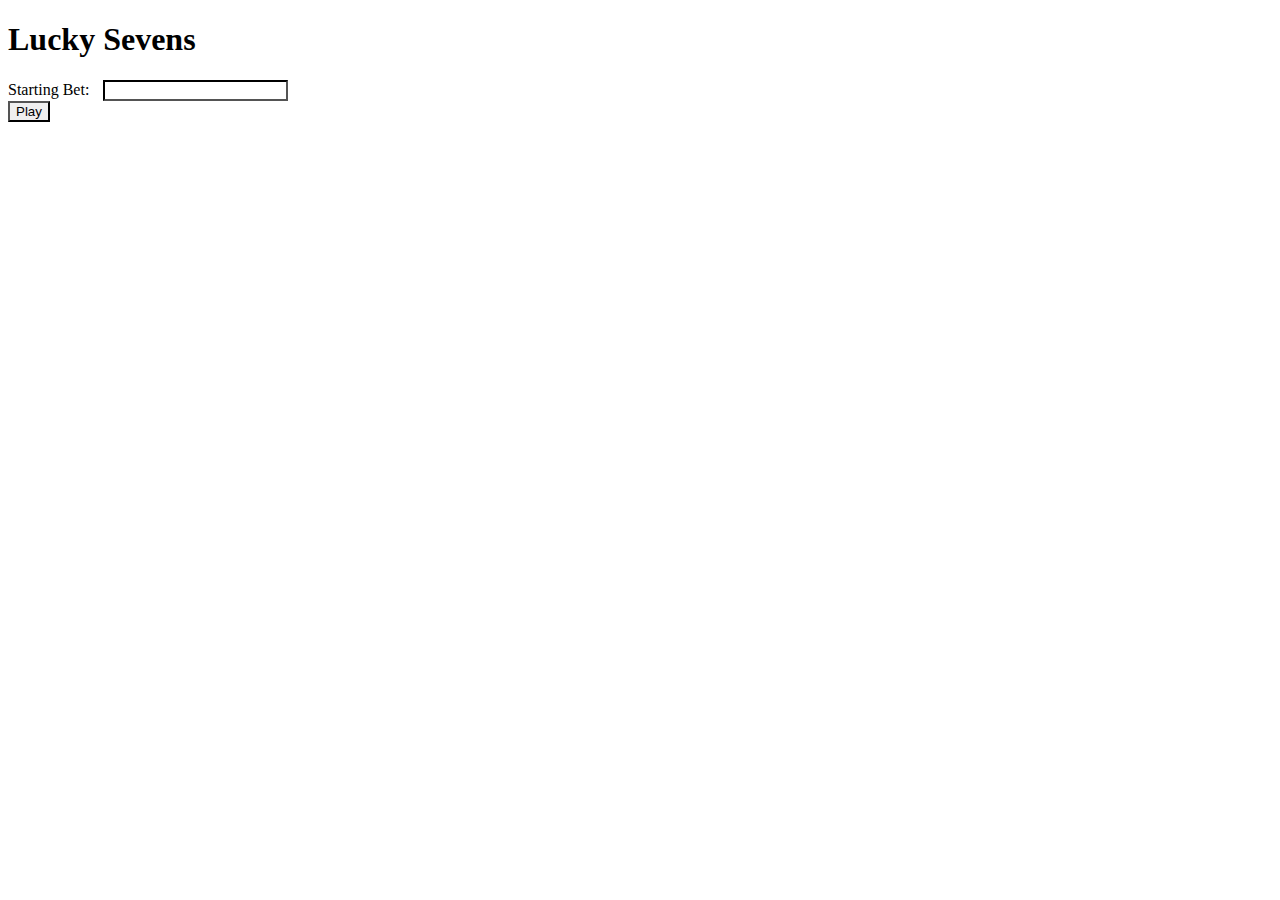
<file: luckySevens/index.html>
<!DOCTYPE html>
<html>
<head>
    <meta charset="utf-8">
    <meta name="viewport" content="width=device-width, initial-scale=1, shrink-to-fit=no">
    
    <link rel="stylesheet" href="https://stackpath.bootstrapcdn.com/bootstrap/4.1.3/css/bootstrap.min.css" integrity="sha384-MCw98/SFnGE8fJT3GXwEOngsV7Zt27NXFoaoApmYm81iuXoPkFOJwJ8ERdknLPMO" crossorigin="anonymous">
    <script type="text/JavaScript" src="rollingDice.js"></script>
    <style>
        form .btn {
            border-color: black;
            text-align: center;
        }
        #startingBet {
            margin-left: 10px;
            border-color: black;
        }
    </style>
</head>
<body>
<div class="container">
    <header class="jumbotron">
        <h1 class="text-center">Lucky Sevens</h1> 
    </header>
    <div class="row">
        <div class="col-4"></div>
        <div class="col-4">
            <form name="gambling" onsubmit="return rollDice();" onreset="resetForm();" class="form-inline">
                <div class="form-group mb-5">
                <label for="startingBet">Starting Bet: </label>
                <input type="number" class="form-control" id="startingBet"/>
                </div>
                <div class="text-center">
                <button type="submit" id="submitButton" class="btn btn-default">Play</button>
                </div>
            </form>
        </div>
        <div class="col-4"></div>
    </div>
    <div class="row mt-5">
        <div class="col-4"></div>
        <div class="col-4">
        <table id="results" class="table table-striped table-bordered" style=display:none;>
        <thead>
            <tr>
                <th scope="col" class="text-center">Results</th>
            </tr>
        </thead>
        <tbody>
            <tr>
                <th scope="row">Starting Bet:</th>
                <td><span id="beginningBet"></span></td>
            </tr>
            <tr>
                <th scope="row">Total Rolls Before Going Broke:</th>
                <td><span id="numberRolls"></span></td>
            </tr>
            <tr>
                <th scope="row">Highest Amount Won:</th>
                <td><span id="peakBet"></span></td>
            </tr>
            <tr>
            <th scope="row">Roll Count at Highest Amount Won:</th>
            <td><span id="peakAmountIndex"></span></td>
            </tr>
        </tbody>
    </table>
        </div>
        <div class="col-4"></div>
    </div>
</div>
</body>
</html>
</file>
